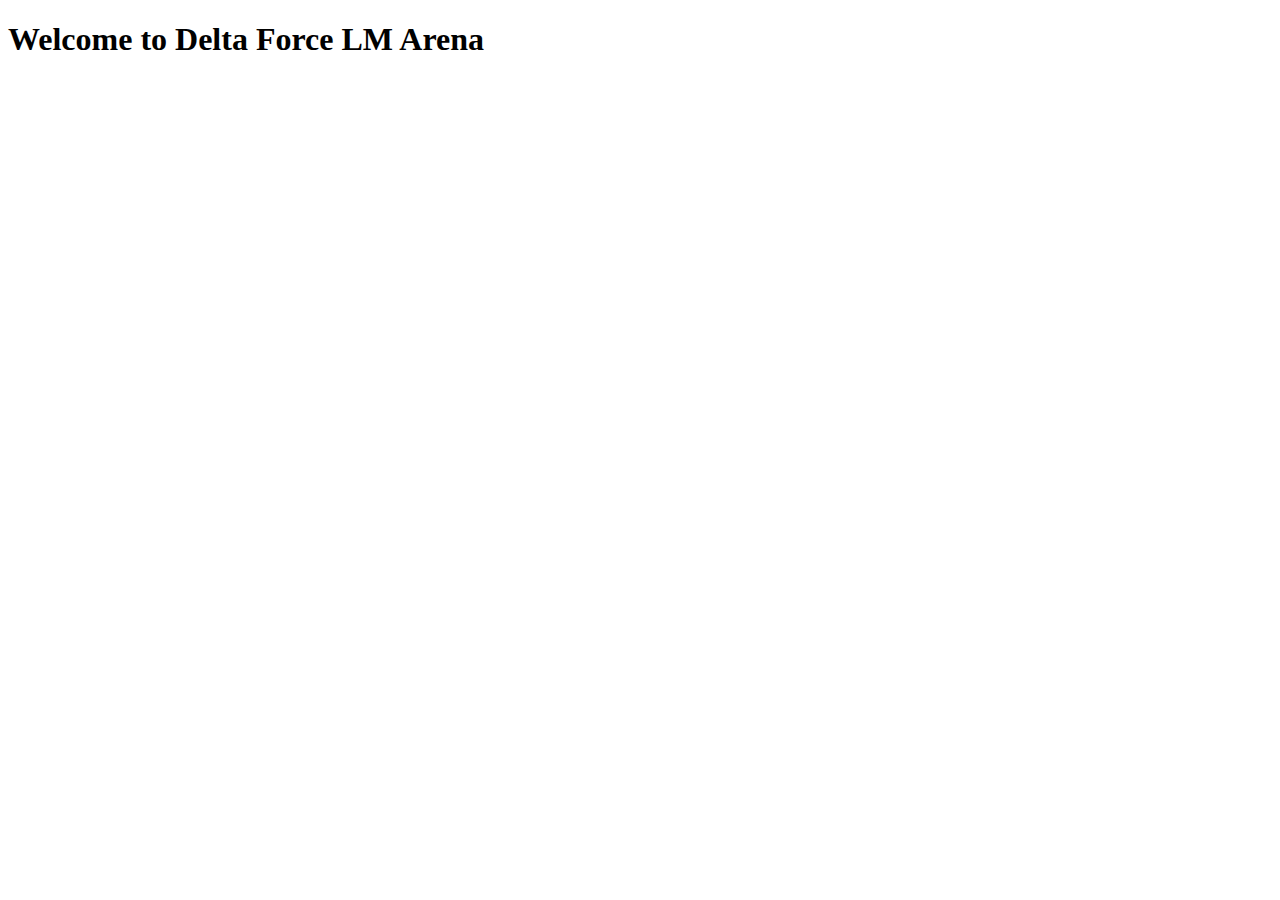
<file: index.html>
<!-- index.html placeholder for Delta Force LM Arena -->
<!DOCTYPE html>
<html lang="en">
<head><meta charset="UTF-8"><title>Delta Force LM Arena</title></head>
<body>
<h1>Welcome to Delta Force LM Arena</h1>
</body>
</html>
</file>
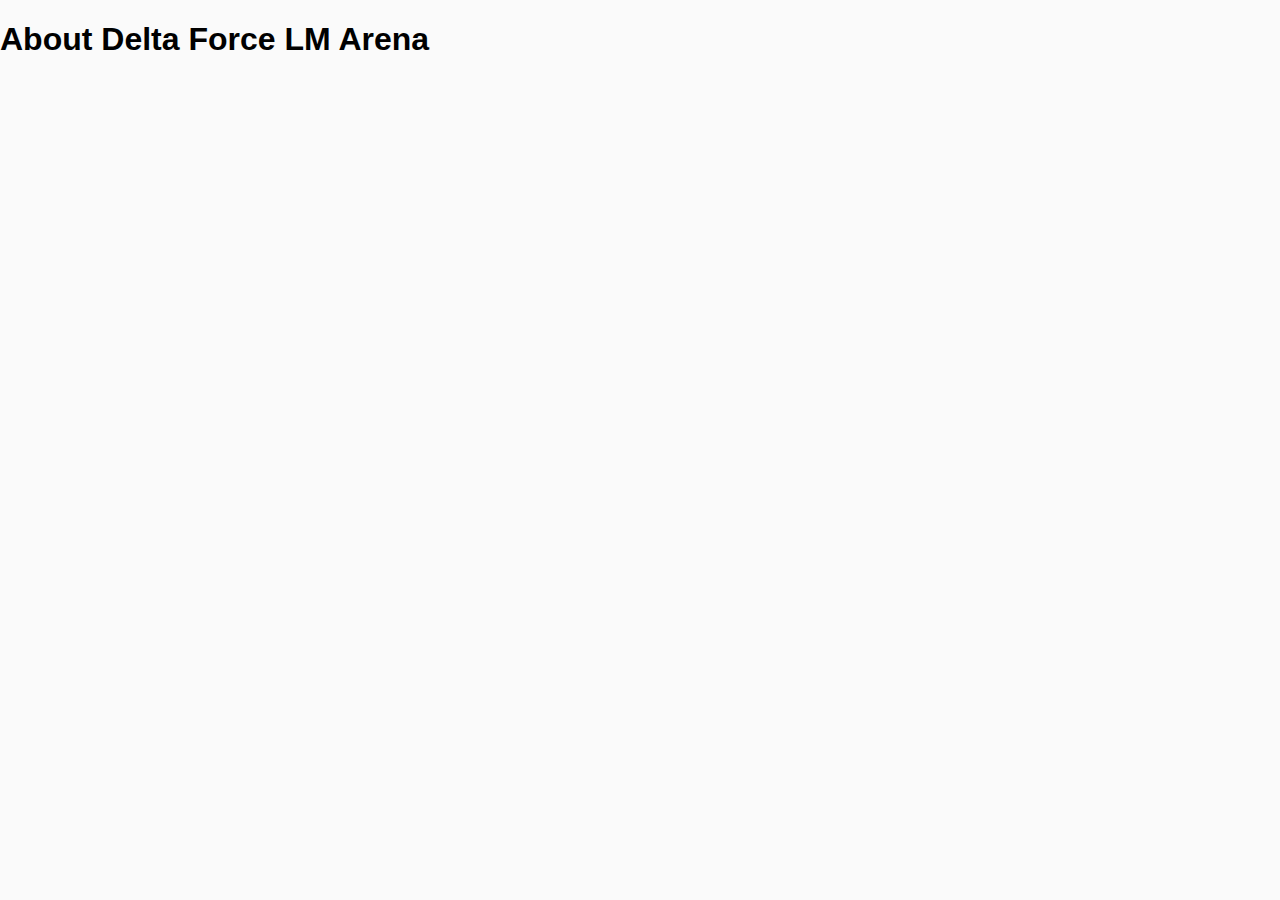
<file: about.html>
<!DOCTYPE html>
<html lang="en">
<head>
    <meta charset="UTF-8">
    <title>About - Delta Force LM Arena</title>
    <link rel="stylesheet" href="css/style.css">
</head>
<body>
    <h1>About Delta Force LM Arena</h1>
</body>
</html>
</file>
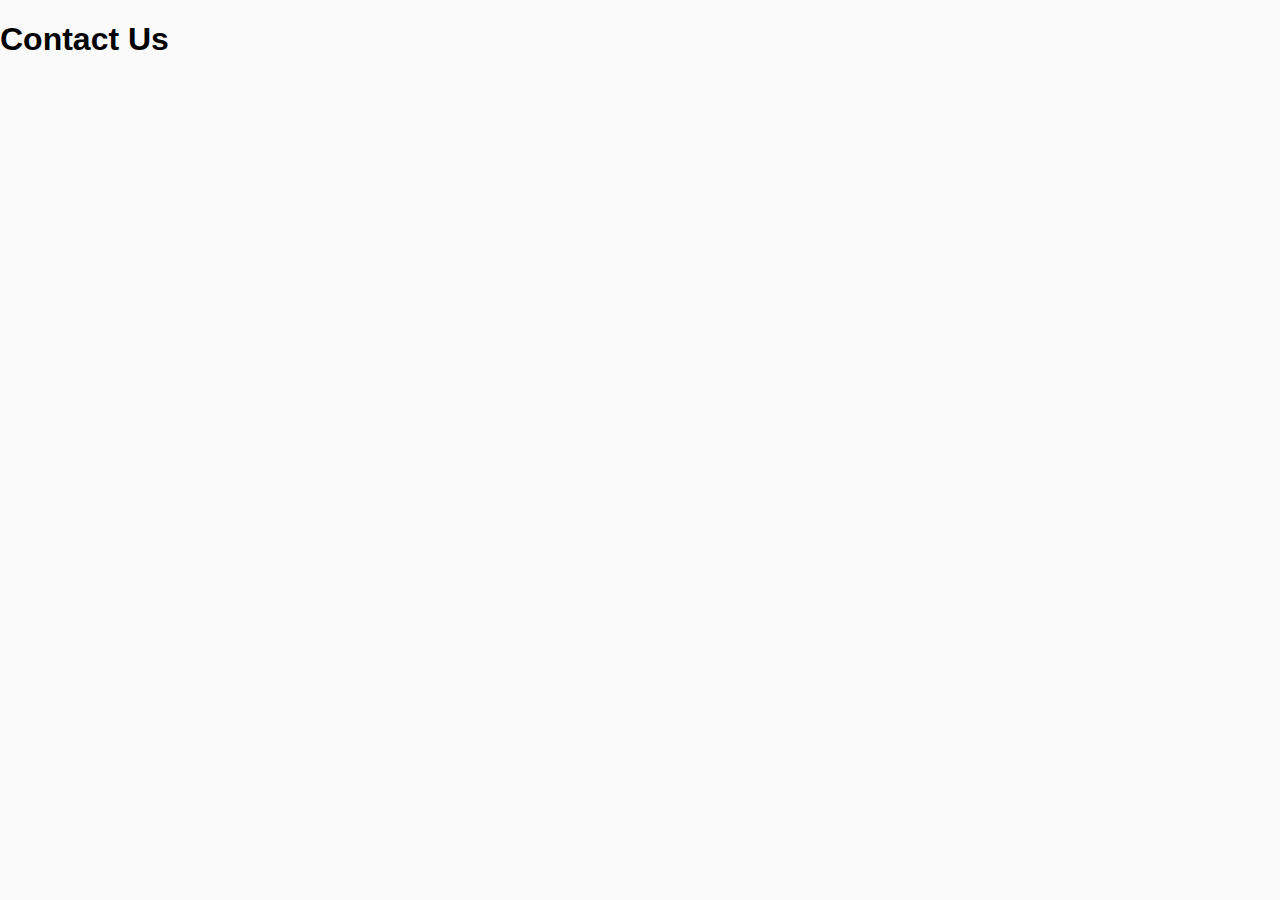
<file: contact.html>
<!DOCTYPE html>
<html lang="en">
<head>
    <meta charset="UTF-8">
    <title>Contact - Delta Force LM Arena</title>
    <link rel="stylesheet" href="css/style.css">
</head>
<body>
    <h1>Contact Us</h1>
</body>
</html>
</file>
<file: css/style.css>
body {
    font-family: Arial, sans-serif;
    background: #fafafa;
    margin: 0;
    padding: 0;
}
/* Custom styles here */
</file>
